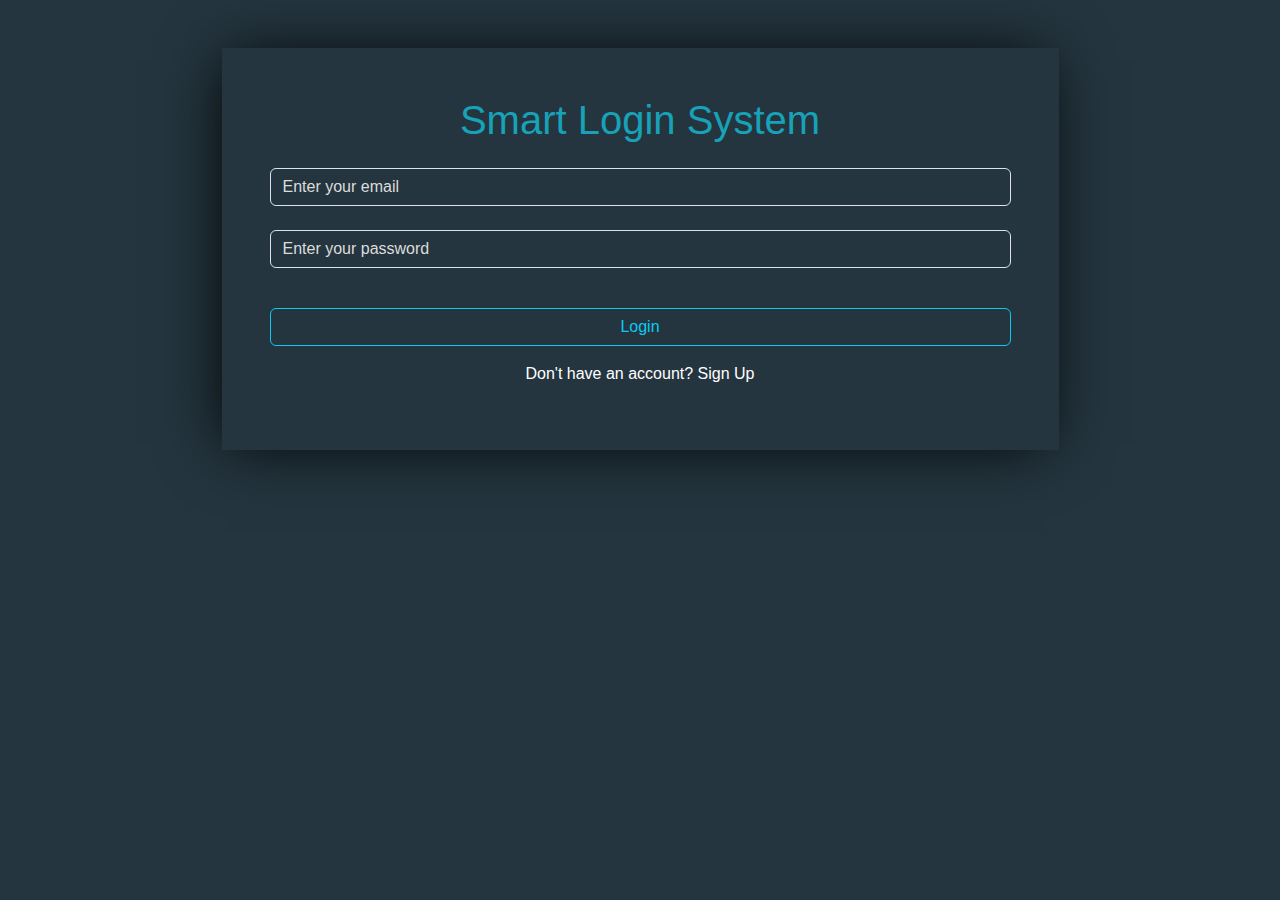
<file: index.html>
<!DOCTYPE html>
<html lang="en">
<head>
    <meta charset="UTF-8">
    <meta name="viewport" content="width=device-width, initial-scale=1.0">
    <title>Redirecting...</title>
    <script>
        window.location.href = "./html/login.html";
    </script>
</head>
</html>
</file>
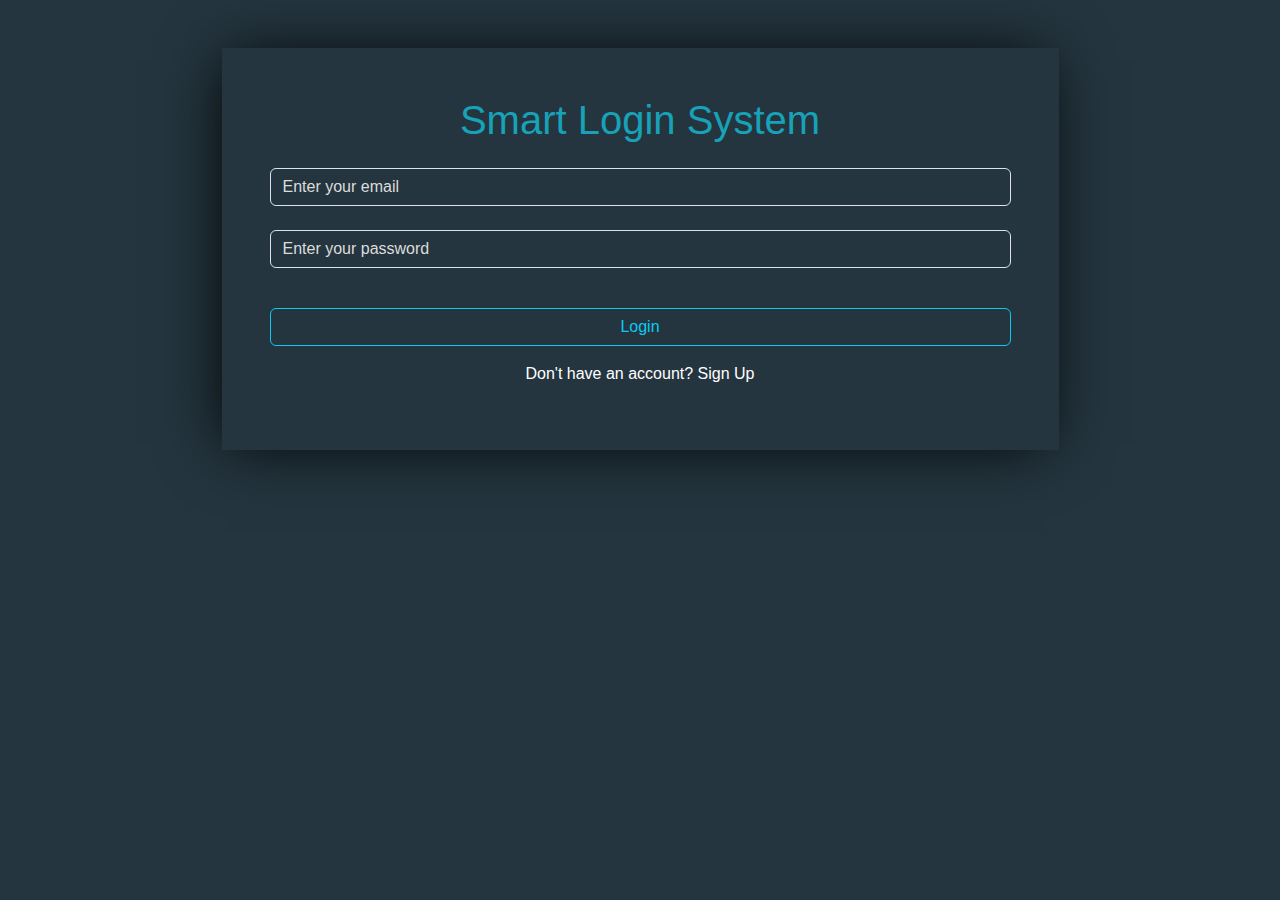
<file: html/login.html>
<!DOCTYPE html>
<html lang="en">
<head>
    <meta charset="UTF-8">
    <meta name="viewport" content="width=device-width, initial-scale=1.0">
    <title>Smart login system</title>
    <link rel="stylesheet" href="../css/bootstrap.min.css">
    <link rel="stylesheet" href="../css/all.min.css">
    <link rel="stylesheet" href="../css/login.css">
</head>
<body>
    <div class="container my-5 text-center">
        <div class="box m-auto w-75 p-5">
            <h1>Smart Login System</h1>

            <input type="email" class="form-control my-4" id="signinEmail" placeholder="Enter your email">
            <input type="password" class="form-control my-4" id="signinPassword" placeholder="Enter your password">
            <p id="incorrect"></p>
            <button onclick="login()" class="btn btn-outline-info w-100 my-3">Login</button>
            <p class="text-white">Don't have an account? <a class="text-white" href="./signup.html">Sign Up</a></p>
        </div>
    </div>
    
    <script src="../js/bootstrap.bundle.min.js"></script>
    <script src="../js/login.js"></script>
</body>
</html>
</file>
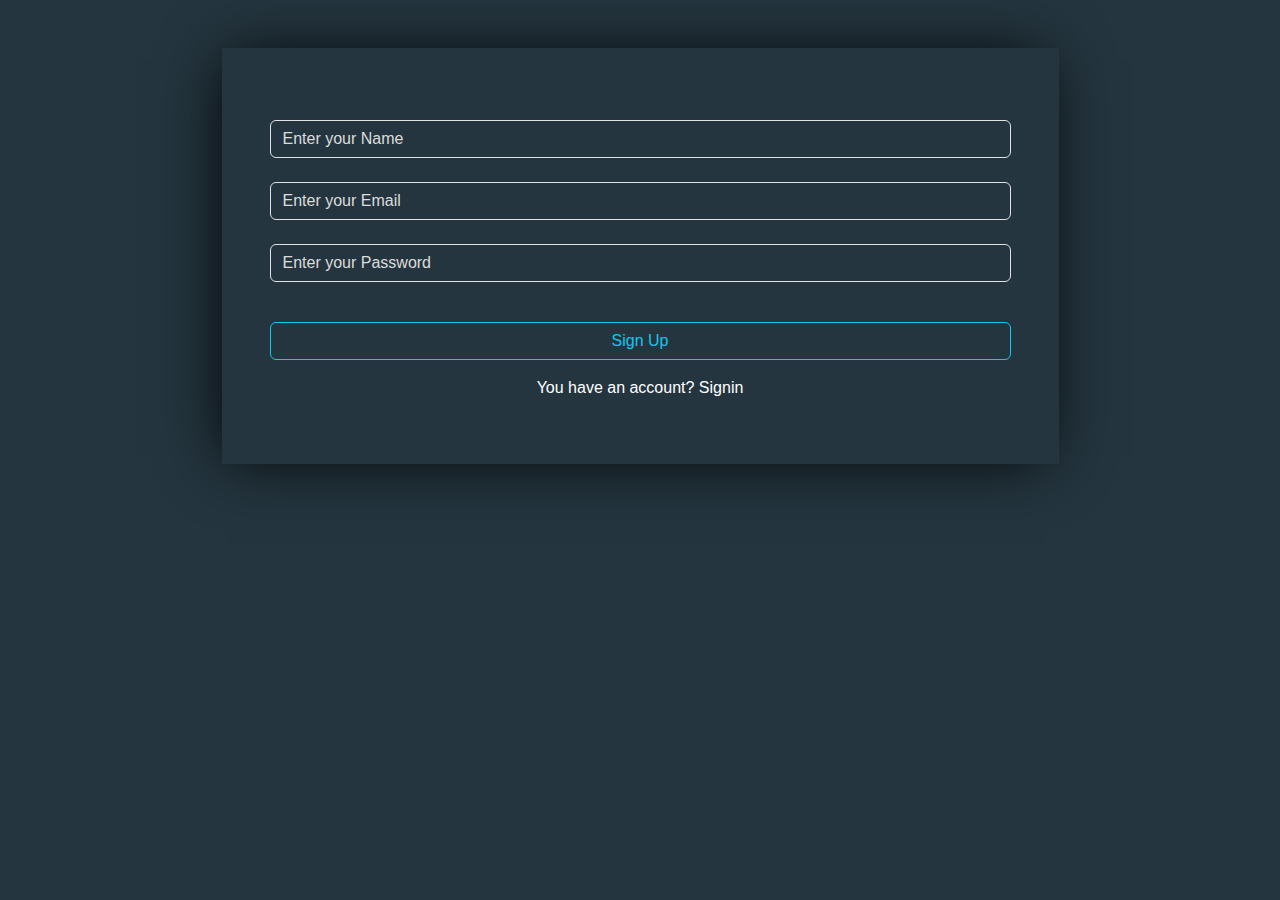
<file: html/signup.html>
<!DOCTYPE html>
<html lang="en">
<head>
    <meta charset="UTF-8">
    <meta name="viewport" content="width=device-width, initial-scale=1.0">
    <title>sign up</title>
    <link rel="stylesheet" href="../css/bootstrap.min.css">
    <link rel="stylesheet" href="../css/signup.css">
    <link rel="stylesheet" href="../css/all.min.css">
    
</head>
<body>
    <div class="container my-5 text-center ">
        <div class="box m-auto w-75 p-5">
            <input type="text" class="form-control my-4" id="Name" placeholder="Enter your Name">
            <input type="email" class="form-control my-4" id="signupEmail" placeholder="Enter your Email">
            <input type="password" class="form-control my-4" id="signupPassword" placeholder="Enter your Password">
            <p id="exist"></p>
            <button onclick=" signUp()" class="btn btn-outline-info w-100 my-3">Sign Up</button>
            <p class="text-white">You have an account? <a class="text-white" href="./login.html">Signin</a></p>
        
        </div>
    </div>

    <script src="../js/signup.js"></script>
    <script src="../js/bootstrap.bundle.min.js"></script>
</body>
</html>
</file>
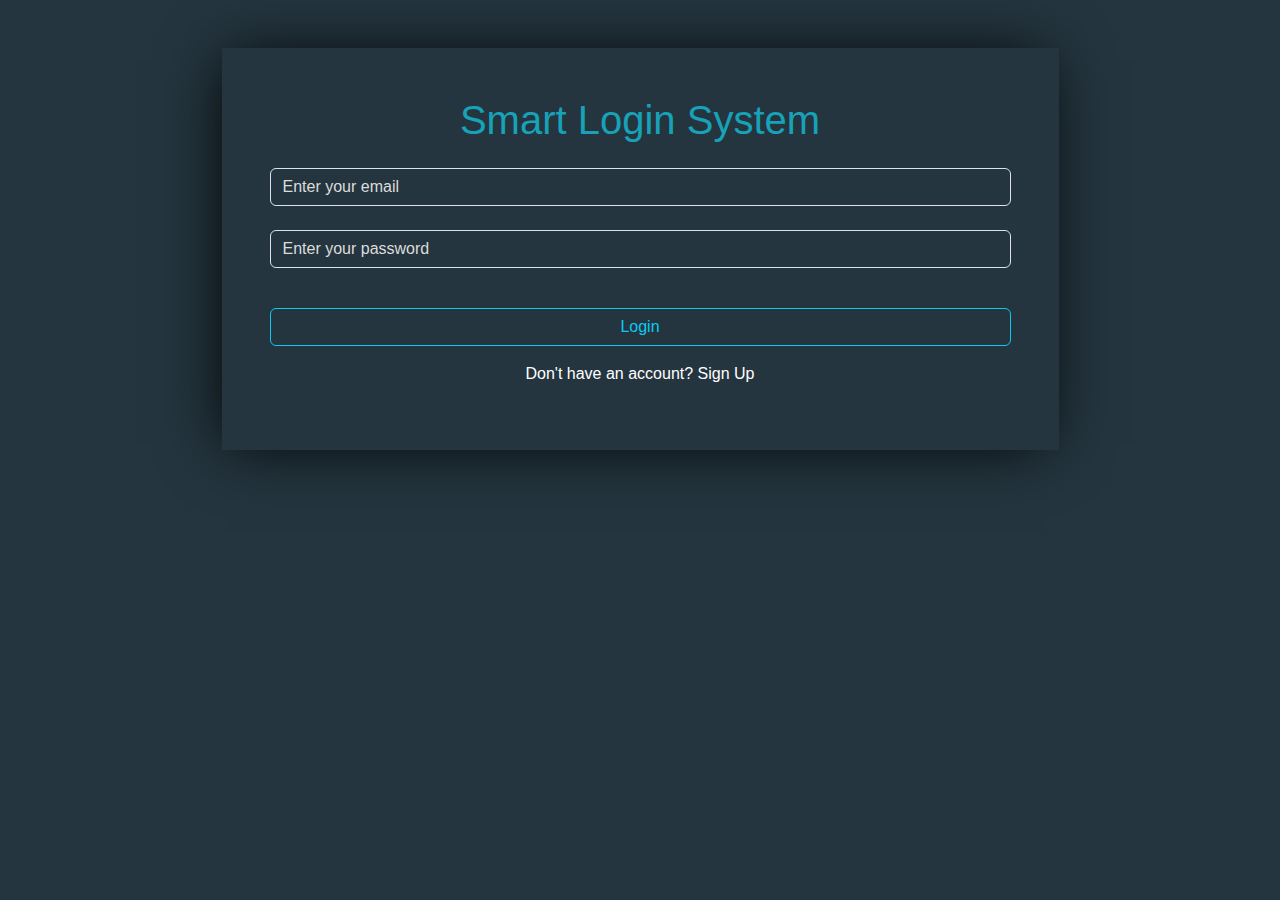
<file: html/welcome.html>
<!DOCTYPE html>
<html lang="en">
<head>
    <meta charset="UTF-8">
    <meta name="viewport" content="width=device-width, initial-scale=1.0">
    <title>Welcome</title>
    <link rel="stylesheet" href="../css/bootstrap.min.css">
    <link rel="stylesheet" href="../css/welcome.css">
    <link rel="stylesheet" href="../css/all.min.css">
    
</head>
<body>
    <nav class="navbar navbar-expand-lg">
        <div class="container">
            <a class="navbar-brand" href="./welcome.html">SMART LOGIN</a>
            <button class="navbar-toggler" type="button" data-bs-toggle="collapse" data-bs-target="#navbarNav" aria-controls="navbarNav" aria-expanded="false" aria-label="Toggle navigation">
                <span class="navbar-toggler-icon"></span>
            </button>

            <div class="collapse navbar-collapse" id="navbarNav">
                <ul class="navbar-nav ms-auto">
                    <li class="nav-item ">
                        <a class="nav-link btn btn-outline-warning" href="./login.html" onclick="logout()">Logout</a>
                    </li>
                </ul>
            </div>
        </div>
    </nav>

    <div class="container my-5 text-center d-flex justify-content-center align-items-center">
        <div class="box m-auto w-75 p-5 text-center">
            <h1 id="username">Welcome <span id="userName"></span></h1>
            
        </div>
    </div>



    <script src="../js/welcome.js"></script>
    <script src="../js/bootstrap.bundle.min.js"></script>
</body>
</html>
</file>
<file: css/login.css>
body{
    background: #24353f;
    font-family: 'Titillium Web', sans-serif;
}

h1{
    color: #17A2B8;
}
.box{
    box-shadow: -5px 2px 60px -9px rgba(0, 0, 0, 1); 
}

input,
textarea{
    background-color: transparent !important;
    color: #fff !important;
}

input::placeholder,
textarea::placeholder{
    color: gainsboro !important;
}

input:focus,
textarea:focus {
    box-shadow: 0 0 0 0 transparent !important;
}

.text-white a {
    color: #fff;
    text-decoration: none; 
    border-bottom: 2px solid transparent; 
    transition: border-bottom 0.3s ease; 
}

.text-white a:hover {
    border-bottom: 2px solid #fff; 
}
</file>
<file: css/signup.css>
body {
    background: #24353f;
    font-family: 'Titillium Web', sans-serif;
}

h1 {
    color: #17A2B8;
}

.box {
    box-shadow: -5px 2px 60px -9px rgba(0, 0, 0, 1);
}   

input,
textarea {
    background-color: transparent !important;
    color: #fff !important;
}

input::placeholder,
textarea::placeholder {
    color: gainsboro !important;
}

input:focus,
textarea:focus {
    box-shadow: 0 0 0 0 transparent !important;
}   

.text-white a {
    color: #fff;
    text-decoration: none; 
    border-bottom: 2px solid transparent; 
    transition: border-bottom 0.3s ease; 
}

.text-white a:hover {
    border-bottom: 2px solid #fff; 
}
</file>
<file: css/welcome.css>
body {
    background: #24353f;
    font-family: 'Titillium Web', sans-serif;
    display: flex;
    flex-direction: column;
    min-height: 100vh; 
}

.container {
    width: 90%;
    flex: 1; 
    display: flex; 
    justify-content: center; 
    align-items: center; 
}

.box {
    background-color: #24353F;
    box-shadow: -5px 2px 60px -9px rgba(0, 0, 0, 1);
    text-align: center;
}


.navbar {
    padding: 16px 16px;
    box-shadow: 0 4px 8px rgba(0, 0, 0, 0.7); 
    z-index: 10;
}

.navbar-brand {
    color: #fff !important;
    font-size: 20px;
}

.nav-link {
    color: #fff !important;
    transition: all 0.3s ease;
}


.navbar-toggler {
    border: none; 
}

.btn-outline-warning {
    border: 1px solid #ffc107;
    color: #fff !important;
    border-color: #ffc107 !important;
}

.btn-outline-warning:hover {
    background-color: #ffc107;
    color: #000 !important;
}


h1 {
    color: #17a2b8;
    font-size: 40px;
    margin-bottom: 16px;
}

#userName {
    color: #17a2b8;
}
</file>
